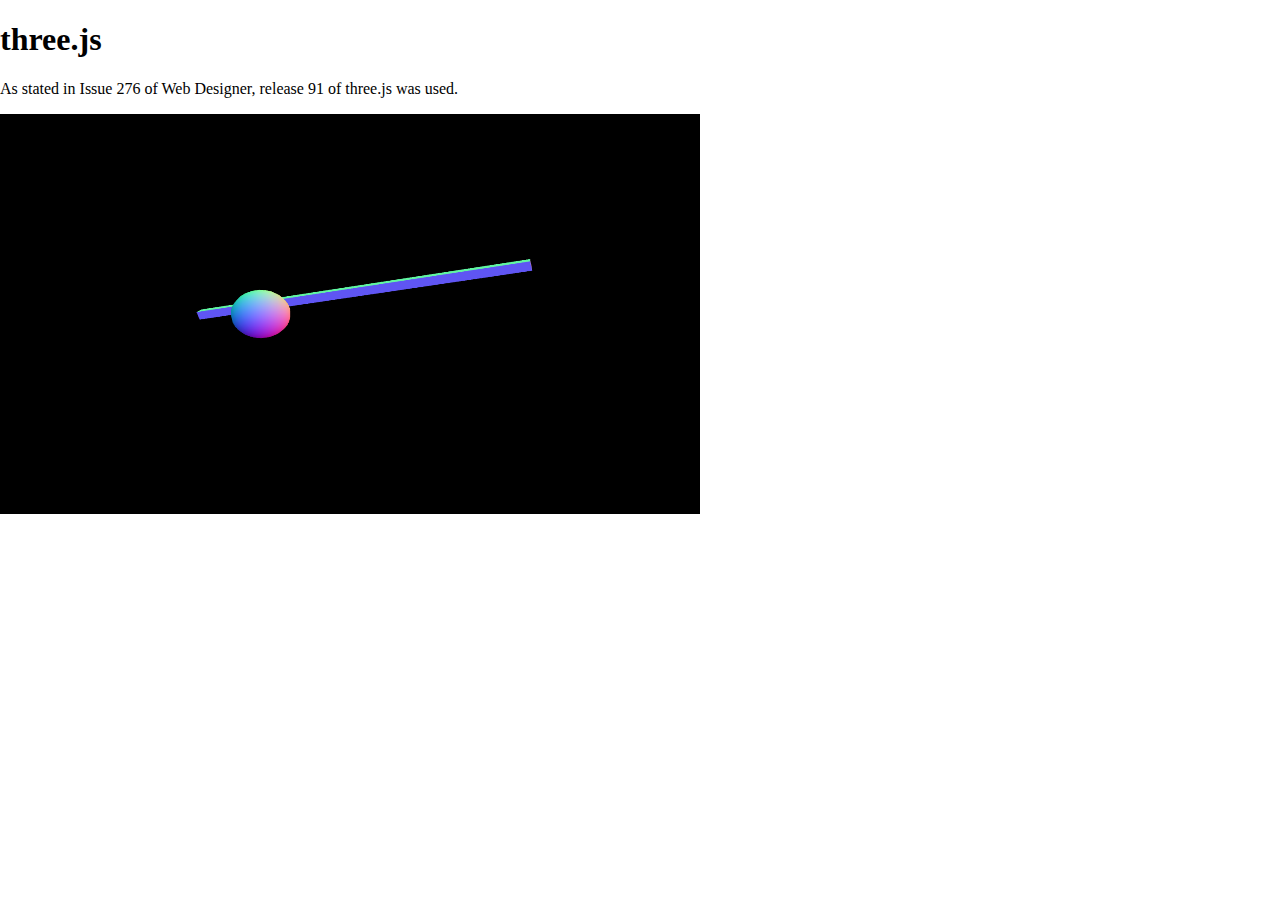
<file: glstuff/index.html>
<!DOCTYPE html>
<meta charset = "utf-8" />
<html lang = "en">
    <head>
        <link rel = "stylesheet" type = "text/css" href = "css/glstuff.css" />
        <script src = "libs/three.min.js"></script>
    </head>
    <body>
        <h1>three.js</h1>
        <p>As stated in Issue 276 of Web Designer, release 91 of three.js was used.</p>
        <script src = "scripts/glstuff.js"></script>
    </body>
</html>
</file>
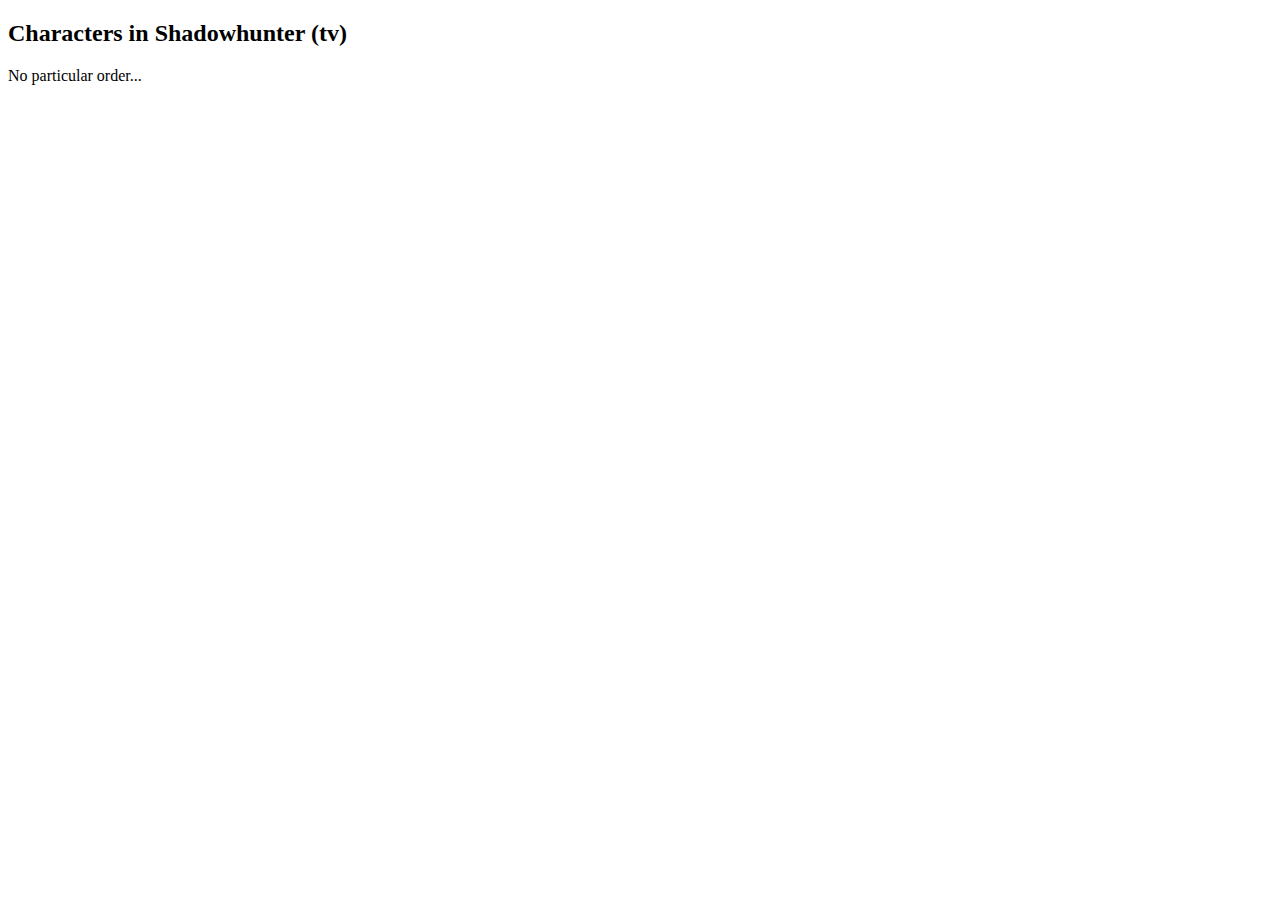
<file: steamblur.html>
<!DOCTYPE html>
<html>
    <head>
        <title>Blur Text.</title>
        <link rel = "stylesheet" type = "text/css" href = "steamblur.css" />
        <script src = "steamblur.js"></script>        
    </head>
    <body>
        <h2>Characters in Shadowhunter (tv)</h2>
        <p>No particular order...</p>
        <ul class = "blur">
            <li>Clarissa Fairchild</li>
            <li>Jace Wayland</li>
            <li>Alec Lightwood</li>
            <li>Isabelle Lightwood</li>
            <li>Magnus Bane</li>
            <li>Simon Lewis</li>
            <li>Camille</li>
            <li>Lucian Graymark</li>
            <li>Jocelyn Fairchild</li>
            <li>Valentine Morgenstern</li>
        </ul>
    </body>
</html>
</file>
<file: glstuff/css/glstuff.css>
html, body {
    margin: 0;
    padding: 0;
}

canvas {
    width: 20%;
    height: 20%;
    max-width: 700px;
    max-height: 400px;
}
</file>
<file: steamblur.css>
.blur > * {
    opacity: 0;
    animation: animateBlur 2.5s forwards;
}

@keyframes animateBlur {
    from {
        opacity: 1;
        text-shadow: 0 0 1em rgba(0, 0, 0, .5);
        color: rgba(0, 0, 0, 0);
    }

    to {
        opacity: 1;
        text-shadow: 0 0 1em rgba(0, 0, 0, .5);
        color: #000;
    }
}
</file>
